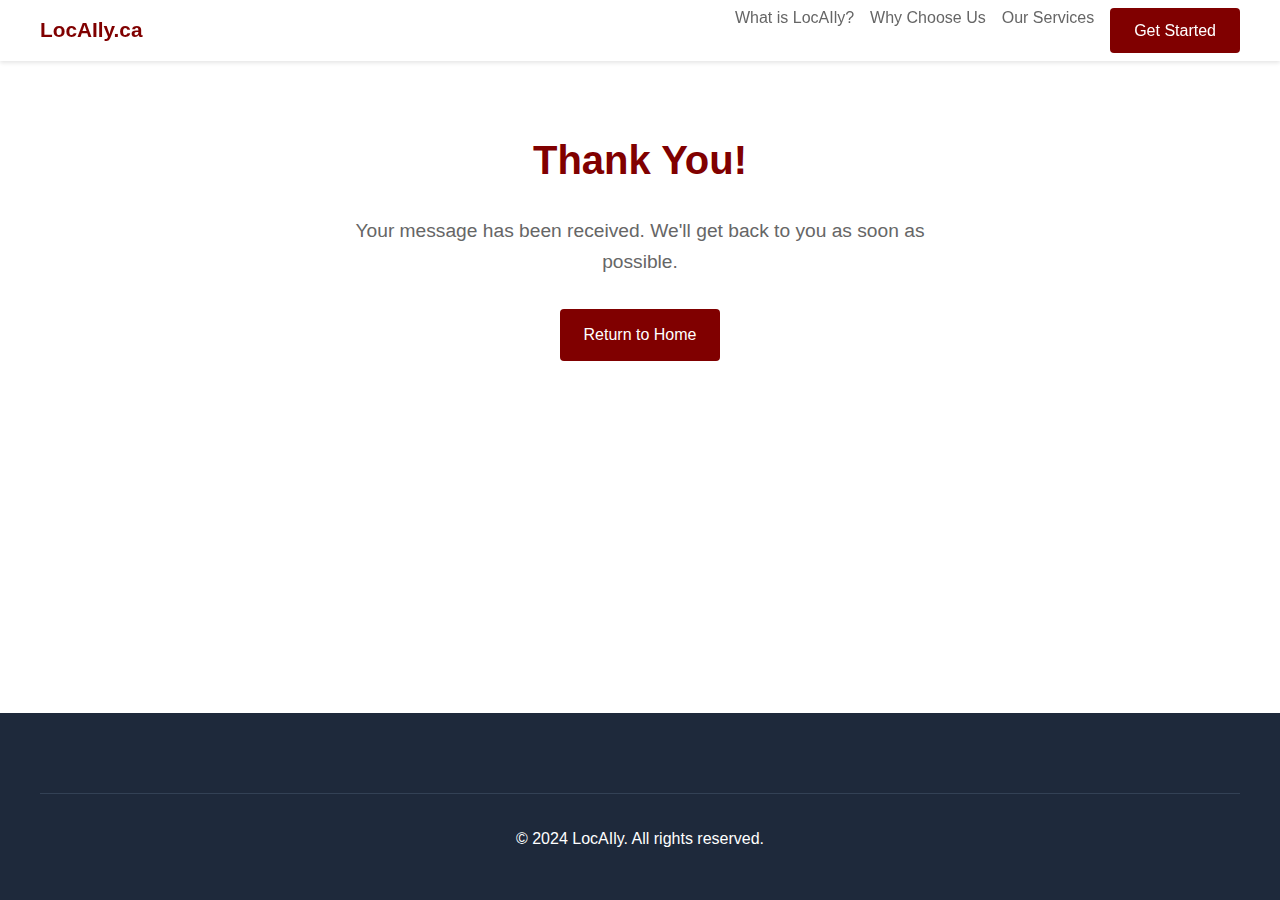
<file: thank-you.html>
<!DOCTYPE html>
<html lang="en">
<head>
    <meta charset="UTF-8">
    <meta name="viewport" content="width=device-width, initial-scale=1.0">
    <title>Thank You - LocAIly</title>
    <link rel="stylesheet" href="https://cdnjs.cloudflare.com/ajax/libs/font-awesome/5.15.4/css/all.min.css">
    <style>
        * {
            margin: 0;
            padding: 0;
            box-sizing: border-box;
            font-family: Arial, sans-serif;
        }

        body {
            line-height: 1.6;
        }

        /* Navigation */
        .navbar {
            background: white;
            padding: 0.5rem 1rem;
            box-shadow: 0 2px 4px rgba(0,0,0,0.1);
            position: fixed;
            width: 100%;
            top: 0;
            z-index: 1000;
        }

        .nav-content {
            max-width: 1200px;
            margin: 0 auto;
            display: flex;
            justify-content: space-between;
            align-items: center;
            line-height: 1.2;
        }

        .logo {
            font-size: 1.3rem;
            font-weight: bold;
            color: #800000;
            padding: 0.2rem 0;
        }

        .nav-links {
            display: flex;
            gap: 1rem;
        }

        .nav-links a {
            color: #666;
            text-decoration: none;
            transition: color 0.3s ease;
        }

        .nav-links a:hover {
            color: #800000;
        }

        /* Thank You Section */
        .thank-you {
            padding: 8rem 2rem 4rem;
            text-align: center;
            background: white;
        }

        .thank-you-content {
            max-width: 600px;
            margin: 0 auto;
        }

        .thank-you h1 {
            font-size: 2.5rem;
            color: #800000;
            margin-bottom: 1.5rem;
        }

        .thank-you p {
            font-size: 1.2rem;
            color: #666;
            margin-bottom: 2rem;
        }

        .cta-button {
            background: #800000;
            color: white !important;
            padding: 0.8rem 1.5rem;
            border-radius: 4px;
            text-decoration: none;
            transition: all 0.3s ease;
            display: inline-block;
            border: none;
            cursor: pointer;
            font-size: 1rem;
        }

        .cta-button:hover {
            background: #660000;
            transform: translateY(-2px);
        }

        /* Footer */
        .footer {
            background: #1e293b;
            color: white;
            padding: 3rem 2rem;
            position: fixed;
            bottom: 0;
            width: 100%;
        }

        .footer-content {
            max-width: 1200px;
            margin: 0 auto;
            text-align: center;
        }

        .footer-bottom {
            text-align: center;
            margin-top: 2rem;
            padding-top: 2rem;
            border-top: 1px solid #334155;
        }
    </style>
</head>
<body>
    <!-- Navigation -->
    <nav class="navbar">
        <div class="nav-content">
            <div class="logo">LocAIly.ca</div>
            <div class="nav-links">
                <a href="index.html#what-is">What is LocAIly?</a>
                <a href="index.html#features">Why Choose Us</a>
                <a href="index.html#services">Our Services</a>
                <a href="index.html#contact" class="cta-button">Get Started</a>
            </div>
        </div>
    </nav>

    <!-- Thank You Section -->
    <section class="thank-you">
        <div class="thank-you-content">
            <h1>Thank You!</h1>
            <p>Your message has been received. We'll get back to you as soon as possible.</p>
            <a href="index.html" class="cta-button">Return to Home</a>
        </div>
    </section>

    <!-- Footer -->
    <footer class="footer">
        <div class="footer-content">
            <div class="footer-bottom">
                <p>&copy; 2024 LocAIly. All rights reserved.</p>
            </div>
        </div>
    </footer>
</body>
</html>
</file>
